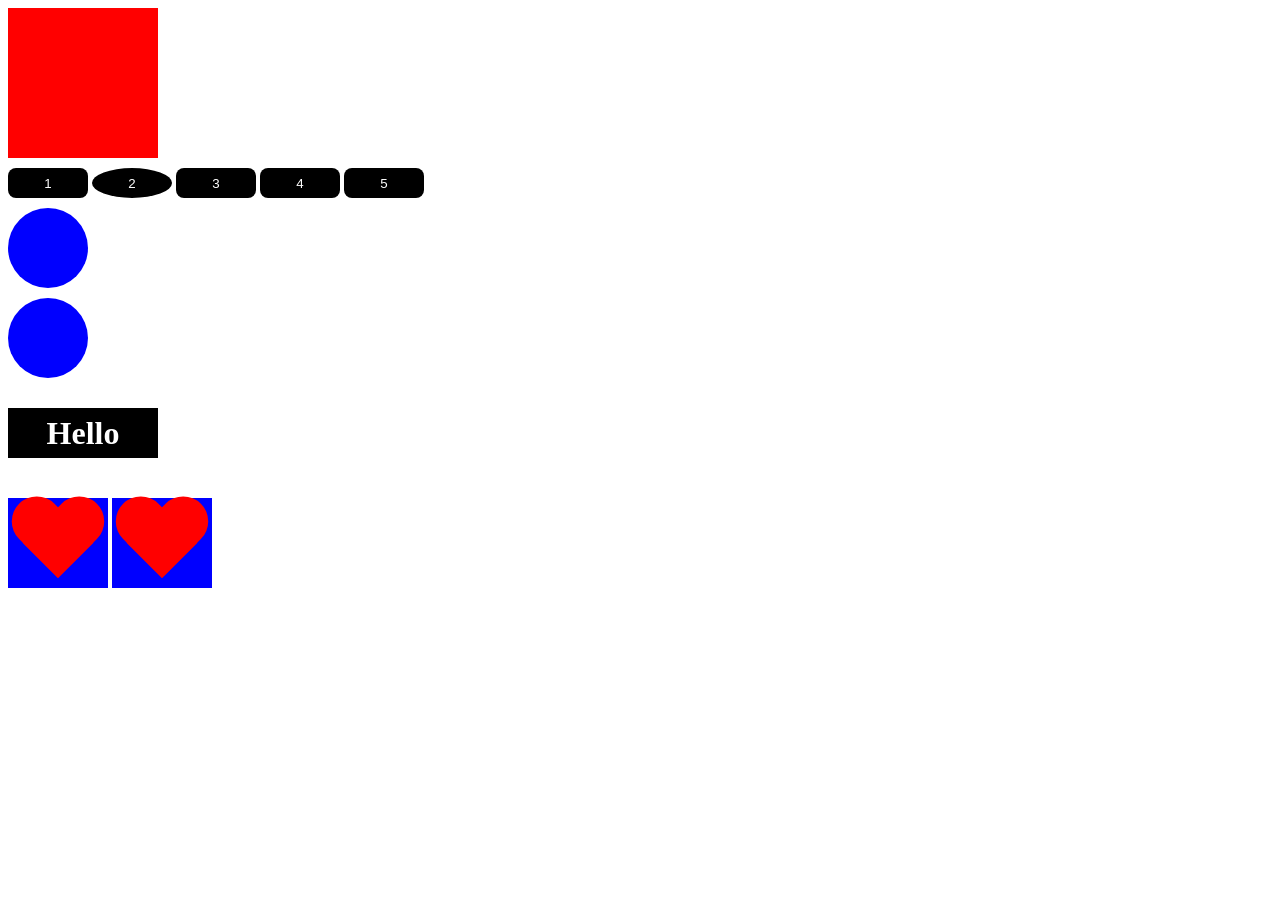
<file: 01_PolniyCursPoJavaScriptPlusReact/Project_2.28-29_Udemy/index.html>
<!DOCTYPE html>
<html lang="ru">
	<head>
		<meta charset="utf-8">
		<meta http-equiv="X-UA-Compatible" content="IE=edge">
		<title>JavaScript</title>
		<link rel="stylesheet" href="css/style.css">
	</head>
	<body>
		<div class="box" id="box"></div>
		<button>1</button>
		<button>2</button>
		<button>3</button>
		<button>4</button>
		<button>5</button>

		<div class="circle"></div>
		<div class="circle"></div>
		<div class="circle"></div>

		<div class="wrapper">
			<div class="heart"></div>
			<div class="heart"></div>
            <div class="heart"></div>
            
		</div>

		<script src="js/script.js"></script>
	</body>
</html>
</file>
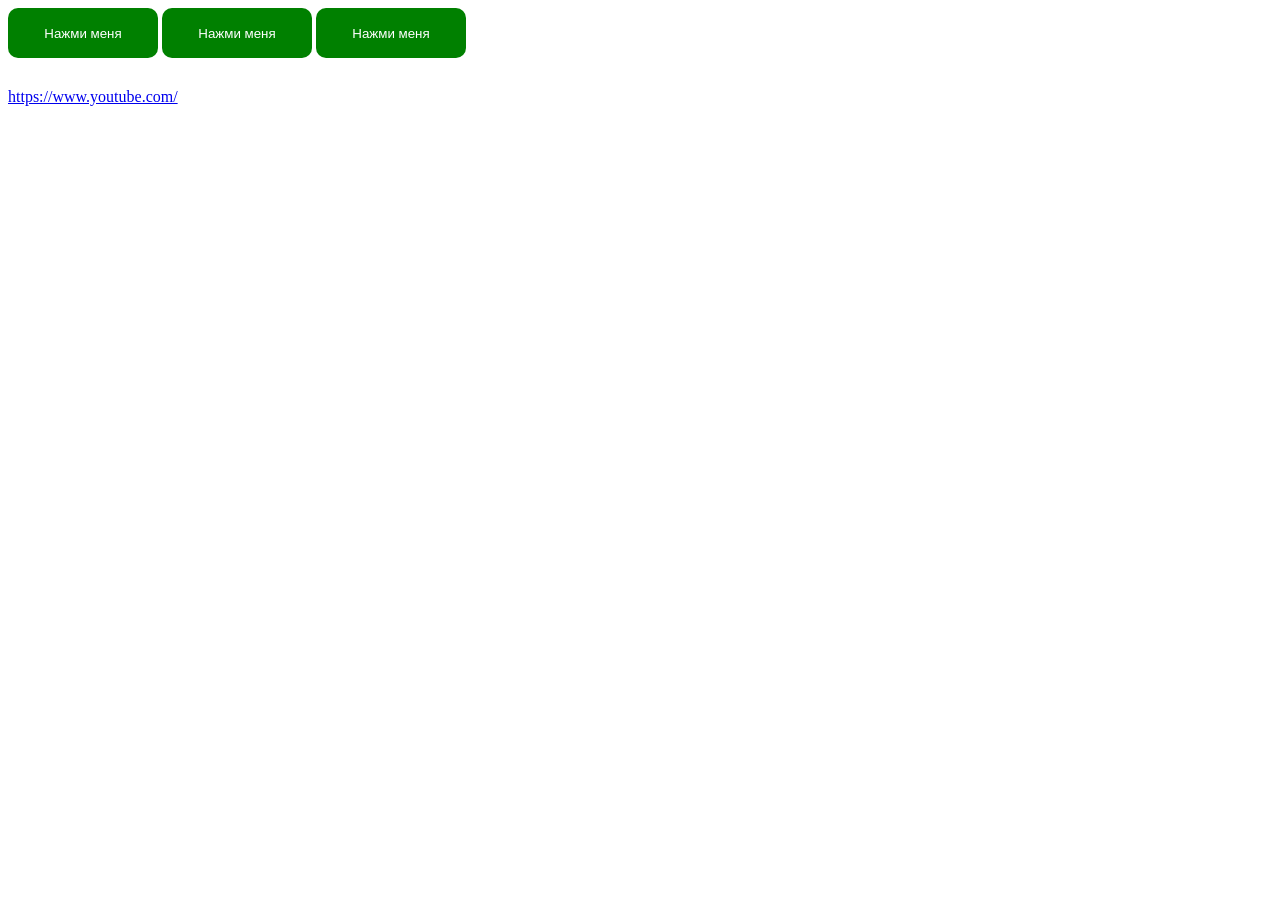
<file: 01_PolniyCursPoJavaScriptPlusReact/Project_2.31_Udemy/index.html>
<!DOCTYPE html>
<html lang="ru">
  <head>
		<meta charset="utf-8">
		<meta http-equiv="X-UA-Compatible" content="IE=edge">
		<title>JavaScript</title>
		<link rel="stylesheet" href="css.css">
  </head>
  <body>
        <button id="btn">Нажми меня</button>
		<button >Нажми меня</button>
		<button>Нажми меня</button>

    	<a href="https://www.youtube.com/">https://www.youtube.com/</a>

		<script src="script.js"></script>
  </body>
</html>
</file>
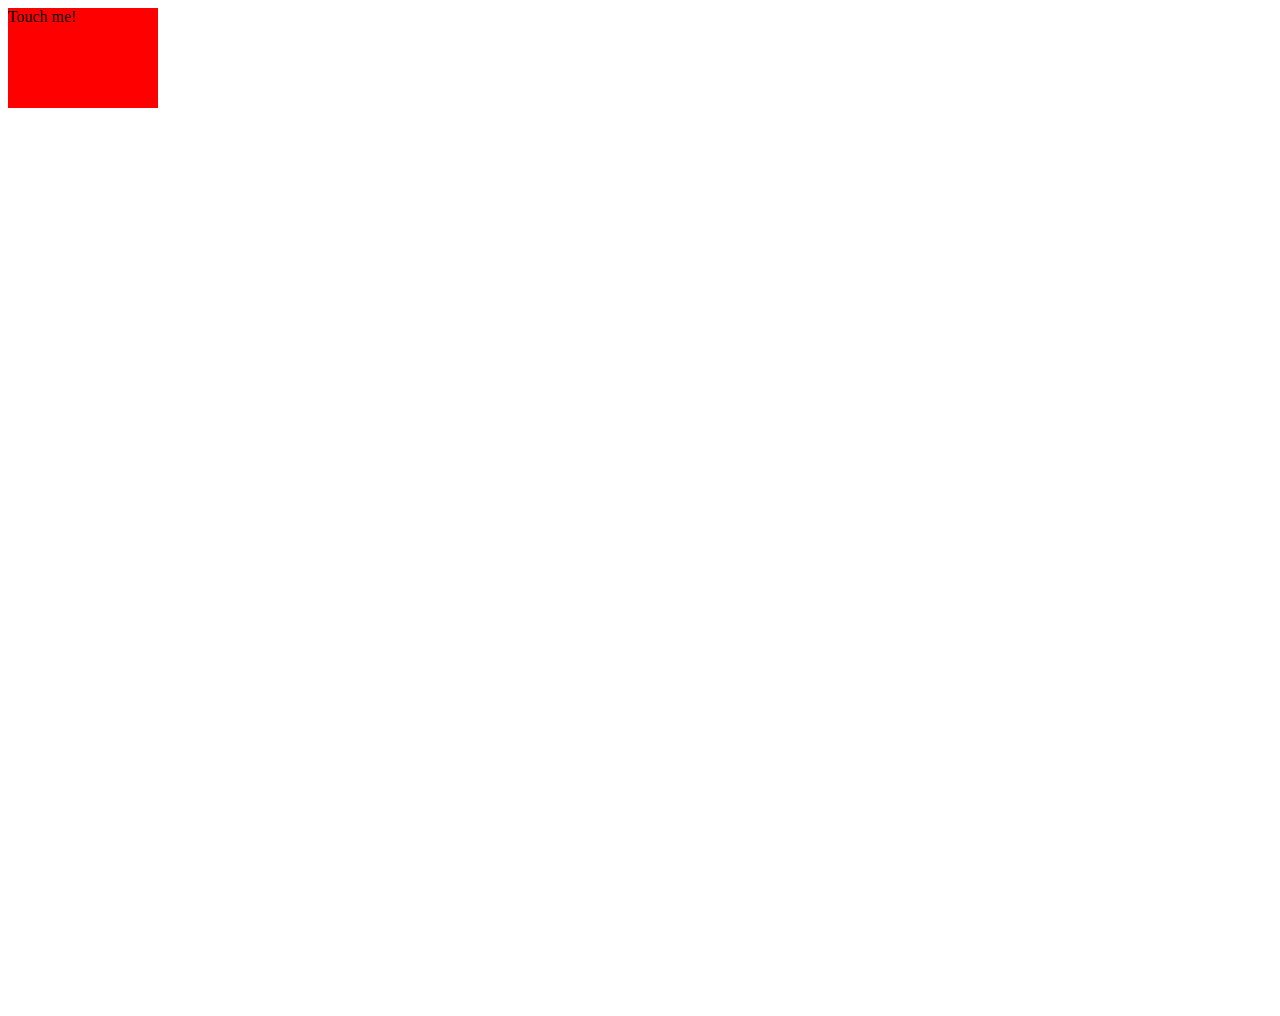
<file: 01_PolniyCursPoJavaScriptPlusReact/Project_2.34_Udemy/index.html>
<!DOCTYPE html>
<html lang="en">
<head>
	<meta charset="UTF-8">
	<meta name="viewport" content="width=device-width, initial-scale=1, shrink-to-fit=no">
	<title>Document</title>
	<style>
		body {
			height: 1000px;
		}
		.box {
			width: 150px;
			height: 100px;
			background-color: red;
		}
	</style>
</head>
<body>
	
	<div class="box">
		Touch me!
	</div>

	<script src="script.js"></script>
</body>
</html>
</file>
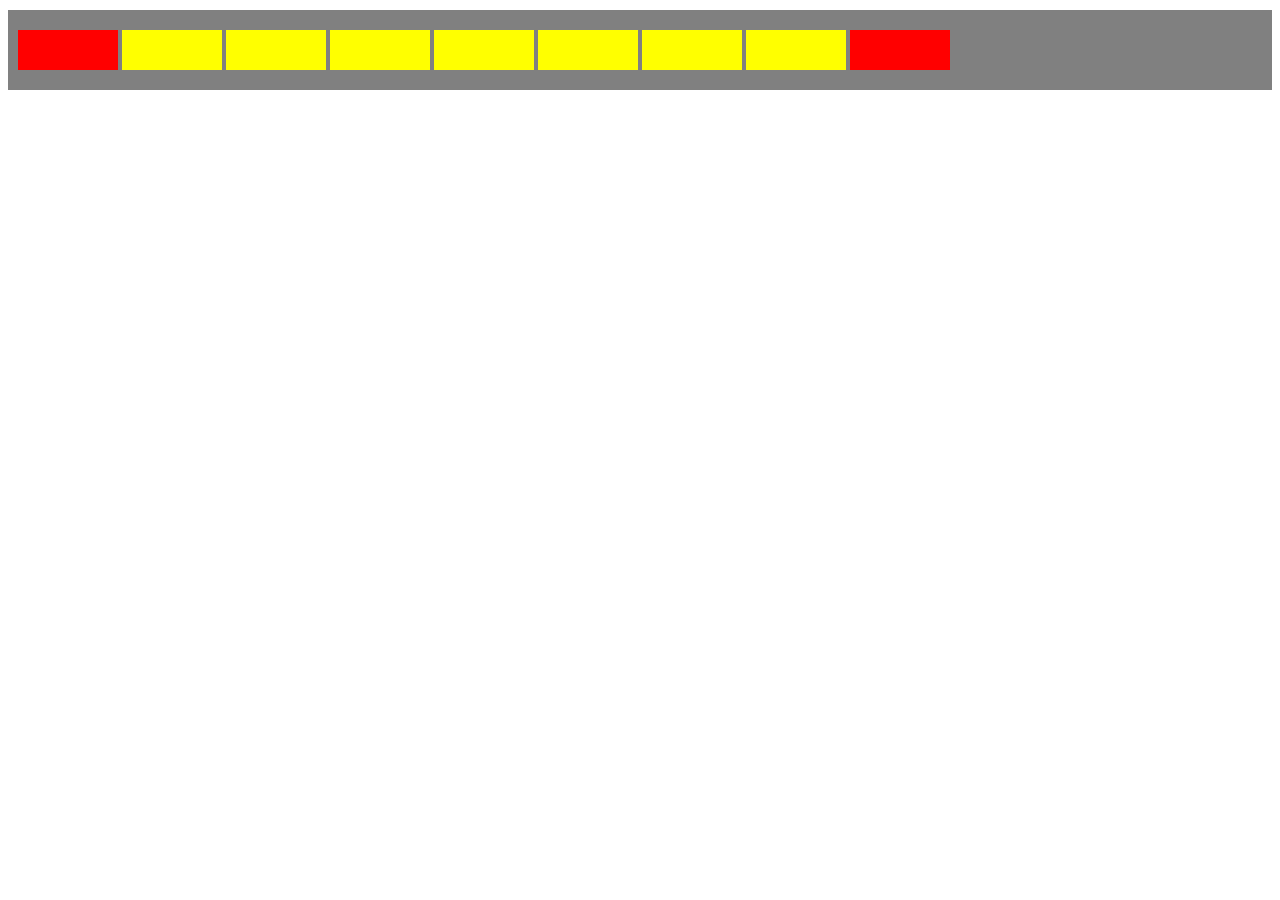
<file: 01_PolniyCursPoJavaScriptPlusReact/Project_2.37_Udemy/index.html>
<!DOCTYPE html>
<html lang="ru">
  <head>
    <meta charset="utf-8">
    <meta http-equiv="X-UA-Compatible" content="IE=edge">
   	<title>JavaScript</title>
   	<link rel="stylesheet" href="style.css">
  </head>
  <body>

    <div id="first" class="btn-block">
      <button class="blue some"></button>
      <button></button>
      <button></button>
      <button></button>
      <button></button>
      <button></button>
      <button></button>
      <button></button>
    </div>
    
	<script src="script.js"></script>
  </body>
</html>
</file>
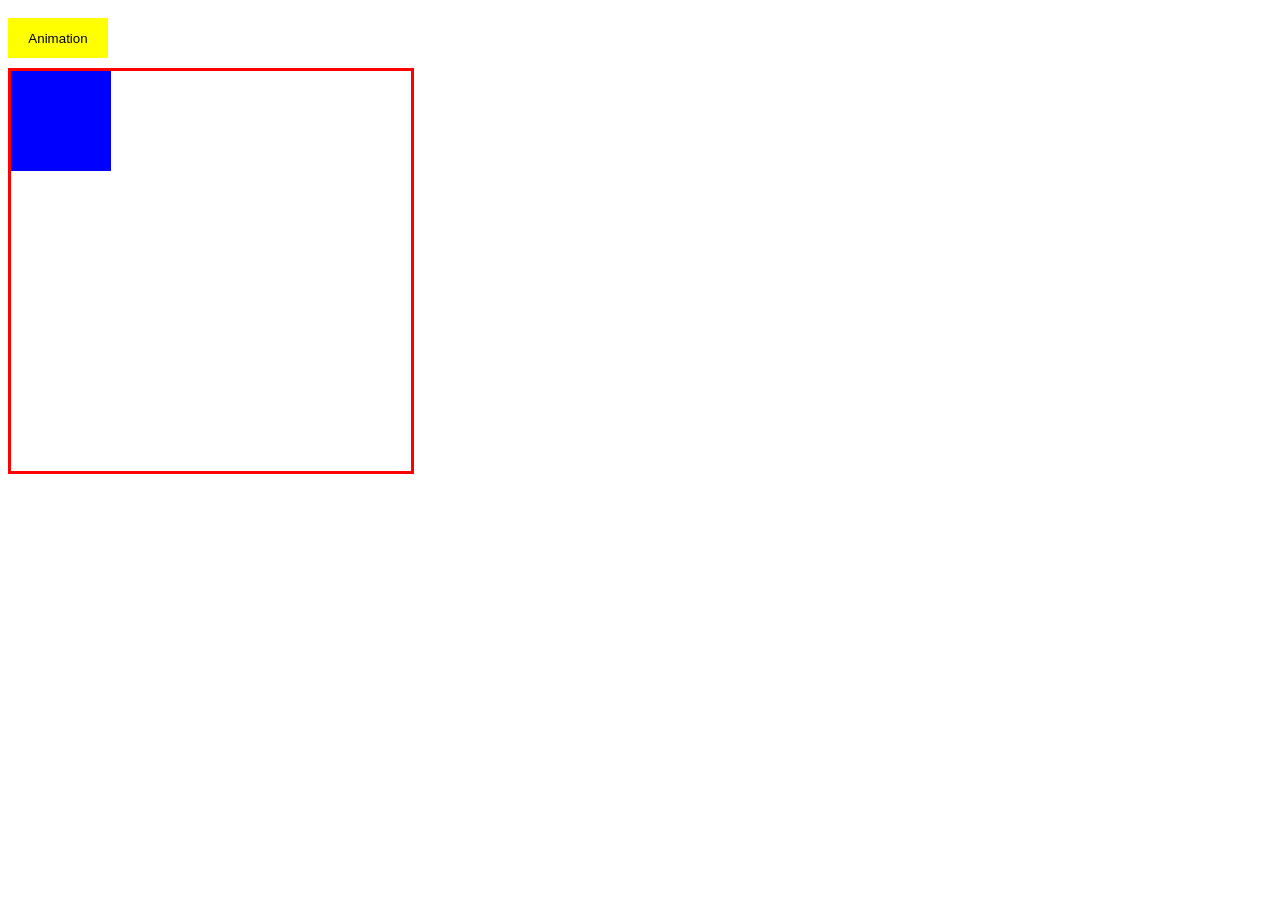
<file: 01_PolniyCursPoJavaScriptPlusReact/Project_2.39_Udemy/index.html>
<!DOCTYPE html>
<html lang="ru">
  <head>
    <meta charset="utf-8">
    <meta http-equiv="X-UA-Compatible" content="IE=edge">
   	<title>Java Script</title>
   	<link rel="stylesheet" href="style.css">
  </head>
  <body>
    <button class="btn">Animation</button>
    <div class="wrapper">
        <div class="box"></div>
    </div>

	<script src="script.js"></script>
  </body>
</html>
</file>
<file: 01_PolniyCursPoJavaScriptPlusReact/Project_2.28-29_Udemy/css/style.css>
.box {
  width: 150px;
  height: 150px;
  background-color: red;
}
button {
	width: 80px;
	height: 30px;
	margin-top: 10px;
	border: none;
	border-radius: 8px;
	background-color: #000;
	color: #fff;
	cursor: pointer;
	outline: none;
}

.circle {
	width: 80px;
	height: 80px;
	background-color: blue;
	display: block;
	margin-top: 10px;
	border-radius: 100%;
}

.heart {
	display: inline-block;
    position: relative;
    width: 100px;
    height: 90px;
    margin-top: 10px;
}
.heart:before,
.heart:after {
    position: absolute;
    content: "";
    left: 50px;
    top: 0;
    width: 50px;
    height: 80px;
    background: red;
    -moz-border-radius: 50px 50px 0 0;
    border-radius: 50px 50px 0 0;
    -webkit-transform: rotate(-45deg);
       -moz-transform: rotate(-45deg);
        -ms-transform: rotate(-45deg);
         -o-transform: rotate(-45deg);
            transform: rotate(-45deg);
    -webkit-transform-origin: 0 100%;
       -moz-transform-origin: 0 100%;
        -ms-transform-origin: 0 100%;
         -o-transform-origin: 0 100%;
            transform-origin: 0 100%;
}
.heart:after {
    left: 0;
    -webkit-transform: rotate(45deg);
       -moz-transform: rotate(45deg);
        -ms-transform: rotate(45deg);
         -o-transform: rotate(45deg);
            transform: rotate(45deg);
    -webkit-transform-origin: 100% 100%;
       -moz-transform-origin: 100% 100%;
        -ms-transform-origin: 100% 100%;
         -o-transform-origin: 100% 100%;
            transform-origin :100% 100%;
}
.black{
	width: 150px;
	height: 50px;
	line-height: 50px;
	text-align: center;
	background-color: black;
	margin-bottom: 30px;
	margin-top: 30px;
	color: #fff;
}
</file>
<file: 01_PolniyCursPoJavaScriptPlusReact/Project_2.31_Udemy/css.css>
button {
  width: 150px;
  height: 50px;
  background-color: green;
  border: none;
  color: #fff;
  border-radius: 10px;
  outline: none;
  cursor: pointer;
  transition: 0.3s;
}
button:hover {
  transform: scale(0.95);
}
.overlay {
  background-color: pink;
  width: 200px;
  height: 100px;
  text-align: center;
  line-height: 100px;
}
a {
  display: block;
  margin-top: 30px;
}
</file>
<file: 01_PolniyCursPoJavaScriptPlusReact/Project_2.37_Udemy/style.css>
.box {
  position: absolute;
  width: 100px;
  height: 100px;
  background-color: blue;
}
.wrapper {
  position: relative;
  width: 400px;
  height: 400px;
  border: 3px solid red;
}
.btn-block {
	padding: 10px;
	background-color: grey;
	margin-top: 10px;
}
button {
  margin-bottom: 10px;
  margin-top: 10px;
  width: 100px;
  height: 40px;
  background-color: yellow;
  border: none;
  transition: 0.3s all;
}

.blue {
    background-color: blue;
}

.red {
    background-color: red;
}
</file>
<file: 01_PolniyCursPoJavaScriptPlusReact/Project_2.39_Udemy/style.css>
.box {
  position: absolute;
  width: 100px;
  height: 100px;
  background-color: blue;
}
.wrapper {
  position: relative;
  width: 400px;
  height: 400px;
  border: 3px solid red;
}
button {
  margin-bottom: 10px;
  margin-top: 10px;
  width: 100px;
  height: 40px;
  background-color: yellow;
  border: none;
}
</file>
